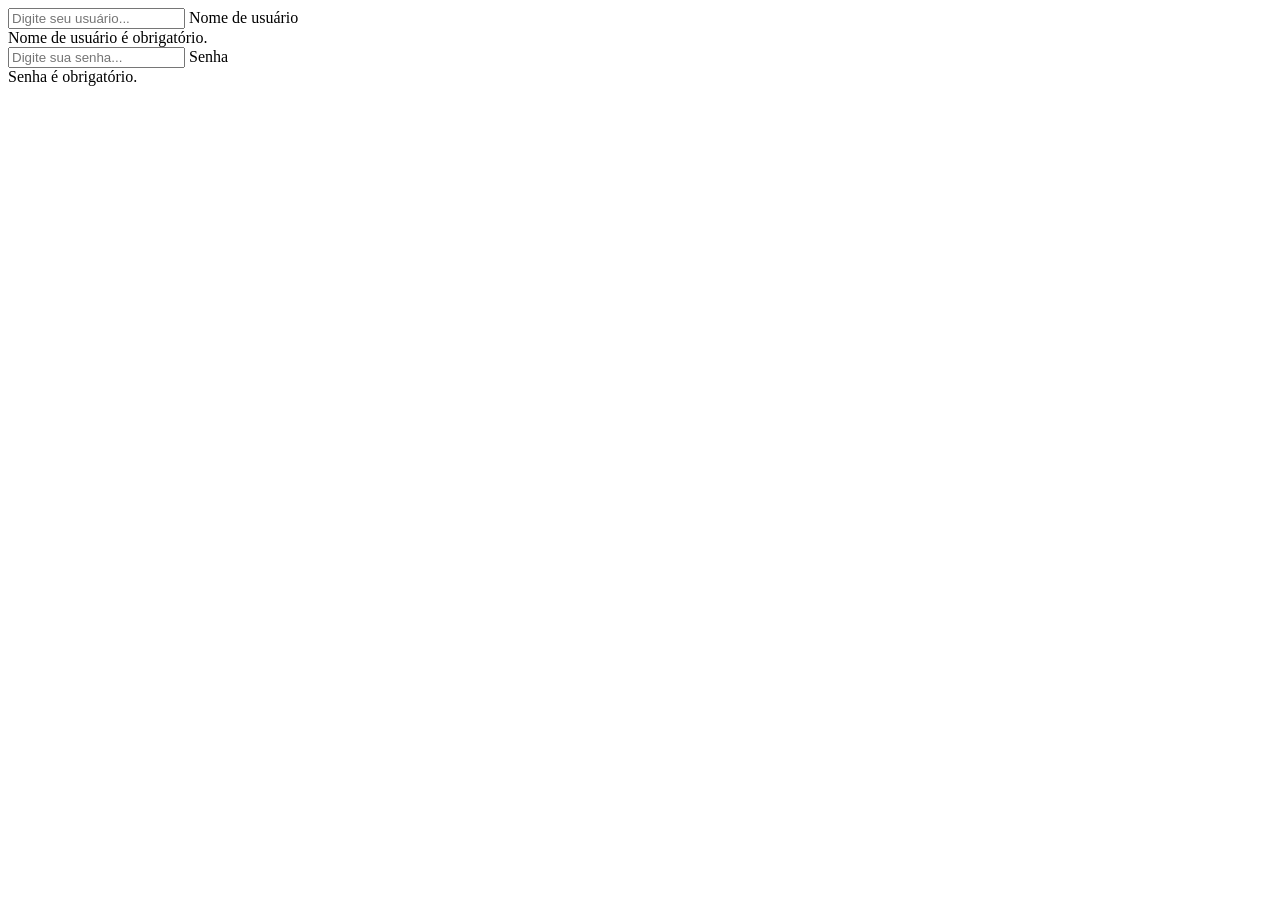
<file: login/index.html>
<!DOCTYPE html>
<html lang="pt-BR">
    <head>
        <meta charset="utf-8" />
        <meta name="viewport" content="width=device-width, initial-scale=1, shrink-to-fit=no" />
        <title>Projeto Educação - Login</title>
        <link rel="stylesheet" href="styles.css" />
    </head>
    <body>
        <div class="red-boxs">
            <form>
                <div>
                    <input class="form-control" id="name" type="text" placeholder="Digite seu usuário..." data-sb-validations="required" />
                    <label>Nome de usuário</label>
                    <div class="invalid-feedback" data-sb-feedback="name:required">Nome de usuário é obrigatório.</div>
                </div>
                <div>
                    <input type="password" autocomplete="current-password" spellcheck="false" tabindex="0" placeholder="Digite sua senha..."  autocapitalize="off" data-sb-validations="required" />
                    <label>Senha</label>
                    <div class="invalid-feedback" data-sb-feedback="name:required">Senha é obrigatório.</div>
                </div>
            </form>
        </div>
    </body>
</html>
</file>
<file: login/styles.css>
.red-boxs {
    display: block;
}
</file>
